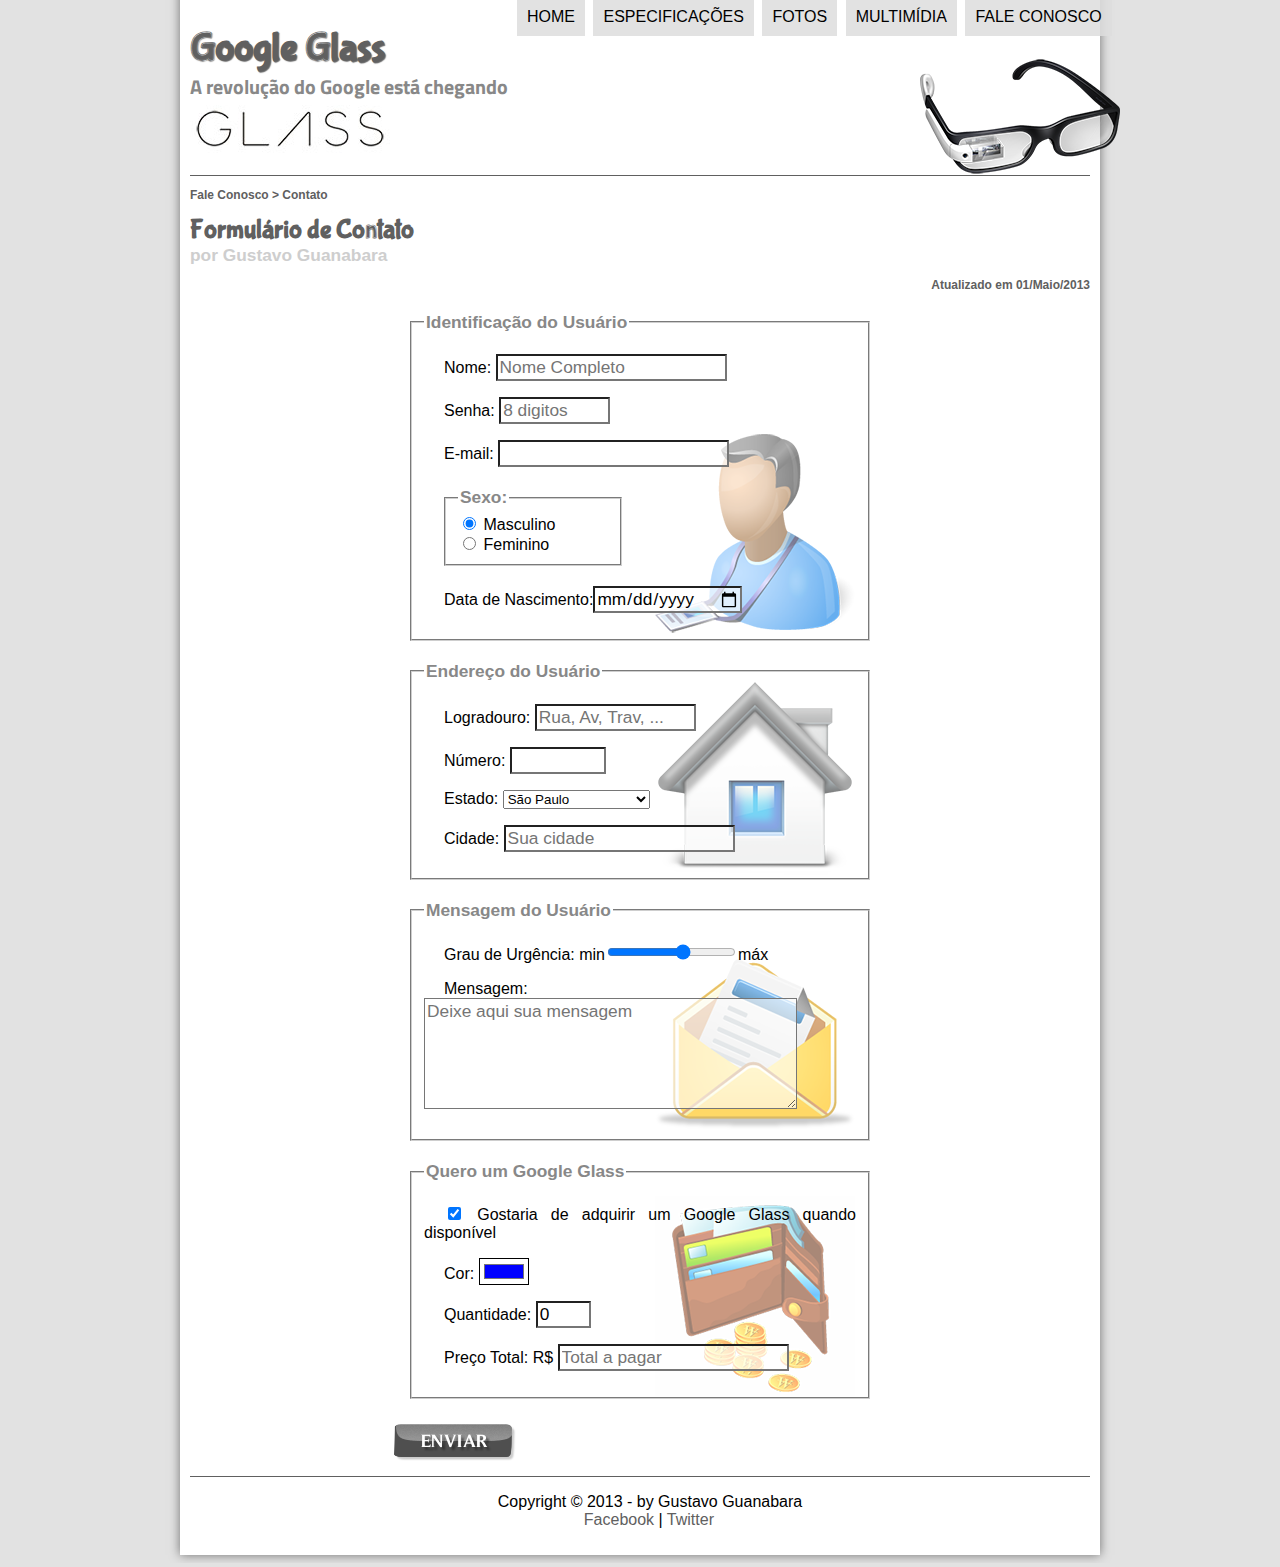
<file: projeto-glass-html5/fale-conosco.html>
<!DOCTYPE html>
<html lang="pt-br">
<head>
    <meta charset="utf-8">
    <title>Tudo sobre Google Glass</title>
    <link rel="stylesheet" href="_css/estilo.css"/>
    <link rel="stylesheet" href="_css/form.css"/>
</head>
<script language="javascript" src="_javascript/funcoes.js"></script>
<script>
    function calc_total() {
        var qtd = parseInt(document.getElementById('cQtd').value);
        tot = qtd * 1500;
        document.getElementById('cTot').value = tot;
    }
</script>
<body>
<div id="interface">
<header id="cabecalho">
    <hgroup>
        <h1>Google Glass</h1>   
        <h2>A revolução do Google está chegando</h2> 
    </hgroup>

    <img id="icone" src="_imagens/glass-oculos-preto-peq.png">

    <nav id="menu">
        <h1>Menu Principal</h1>
        <ul type="disc"> 
            <li onmouseover = "mudaFoto('_imagens/home.png')" onmouseout="mudaFoto('_imagens/contato.png')">
                <a href="index.html">Home</a></li>
            <li onmouseover = "mudaFoto('_imagens/especificacoes.png')" onmouseout="mudaFoto('_imagens/contato.png')">
                <a href="specs.html">Especificações</a></li>
            <li onmouseover = "mudaFoto('_imagens/fotos.png')" onmouseout="mudaFoto('_imagens/contato.png')">
                <a href="fotos.html">Fotos</a></li>
            <li onmouseover = "mudaFoto('_imagens/multimidia.png')" onmouseout="mudaFoto('_imagens/contato.png')">
                <a href="multimidia.html">Multimídia</a></li>
            <li onmouseover = "mudaFoto('_imagens/contato.png')" onmouseout="mudaFoto('_imagens/contato.png')">
                <a href="fale-conosco.html">Fale conosco</a></li>
        </ul>    
    </nav>
</header>
<section id="corpo-full">
<article>
    <header id="cabecalho-artigo">
        <hgroup>
            <h3>Fale Conosco > Contato</h3>
            <h1>Formulário de Contato</h1>
            <h2>por Gustavo Guanabara</h2>
            <h3 class="direita">Atualizado em 01/Maio/2013</h3>
        </hgroup>
    </header>

    <form method="post" id="fContato" action="mailto:matmagico123@gmail.com" oninput="calc_total();">

    <fieldset id="usuario"> 
        <legend>Identificação do Usuário</legend>
            <p><label for="cNome">Nome:
                </label><input type="text" name="tNome" id="cNome" size="20" maxlength="30" placeholder="Nome Completo" /></p>
            <p><label for="cSenha">Senha:
                </label><input type="password" name="tSenha" id="cSenha" size="8" maxlength="8" placeholder="8 digitos"></p>
            <p><label for="cMail">E-mail:
                </label><input type="email" name="tMail" id="cMail" size="20" maxlength="40"></p>
            <fieldset id="sexo">
            <legend>Sexo:</legend>
                    <input type="radio" name="tSexo" id="cMasc" checked> <label for="cMasc">Masculino</label><br>
                    <input type="radio" name="tSexo" id="cFem"> <label for="cFem">Feminino</label>
            </fieldset>
            <p><label for="cNasc">Data de Nascimento:</label><input type="date" name="tNasc" id="cNasc"></p>
    </fieldset>

    <fieldset id="endereco">     
        <legend>Endereço do Usuário</legend>
            <p><label for="cRua">Logradouro:
                </label><input type="text" name="tRua" id="cRua" size="13" maxlength="80" placeholder="Rua, Av, Trav, ..." /></p>
            <p><label for="cNum">Número:
                </label><input type="number" name="tNum" id="cNum" min="0" max="99999" /></p>
            <p><label for="cEst">Estado:
                <select name="tEst" id="cEst">
                    <optgroup label="Região Sudeste">
                        <option value="RJ">Rio de Janeiro</option>
                        <option value="SP" selected>São Paulo</option>
                        <option value="MG">Minas Gerais</option>
                    </optgroup>
                    <optgroup label="Região Sul">
                        <option value="RS">Rio Grande do Sul</option>
                        <option value="PR">Paraná</option>
                    </optgroup>
                </select></label>
            <p><label for="cCid">Cidade:
                </label><input type="text" name="tCid" id="cCid" size="20" maxlength="40" placeholder="Sua cidade" list="cidades"/></p>
                <datalist id="cidades">
                    <option value="Rio de Janeiro"></option>
                    <option value="Nova Iguaçu"></option>
                    <option value="Niterói"></option>
                </datalist>
    </fieldset>

    <fieldset id="mensagem">     
        <legend>Mensagem do Usuário</legend>
            <p><label for="cUrg">Grau de Urgência:
                </label>min<input type="range" name="tUrg" id="cUrg" min="0" max="10" step="2">máx</p>
            <p><label for="cMsg">Mensagem:</label>
                <textarea name="tMsg" id="cMsg" cols="35" rows="5" placeholder="Deixe aqui sua mensagem"></textarea></p>
    </fieldset>

    <fieldset id="pedido"> 
        <legend>Quero um Google Glass</legend>
            <p><input type="checkbox" name="tPed" id="cPed" checked>
            <label for="cPed">Gostaria de adquirir um Google Glass quando disponível</label></p>
            <p><label for="cCor">Cor:
                </label><input type="color" name="tCor" id="cCor" value="#0000ff"></p>
            <p><label for="cQtd">Quantidade:
                </label><input type="number" name="tQtd" id="cQtd" min="0" max="5" value="0"></p>
            <p><label for="cTot">Preço Total: R$
                </label><input type="text" name="tTot" id="cTot" placeholder="Total a pagar" readonly></p>
    </fieldset>

    <input type="image" name="tEnviar" src="_imagens/botao-enviar.png">
    </form>
</article>
</section>

<footer id="rodape">
<p>Copyright &copy; 2013 - by Gustavo Guanabara <br>
&nbsp; &nbsp; <a href="https://www.youtube.com" target="_blank">Facebook</a> | 
<a href="https://www.youtube.com" target="_blank">Twitter</a></p>
</footer>
</div>
</body>
</html>
</file>
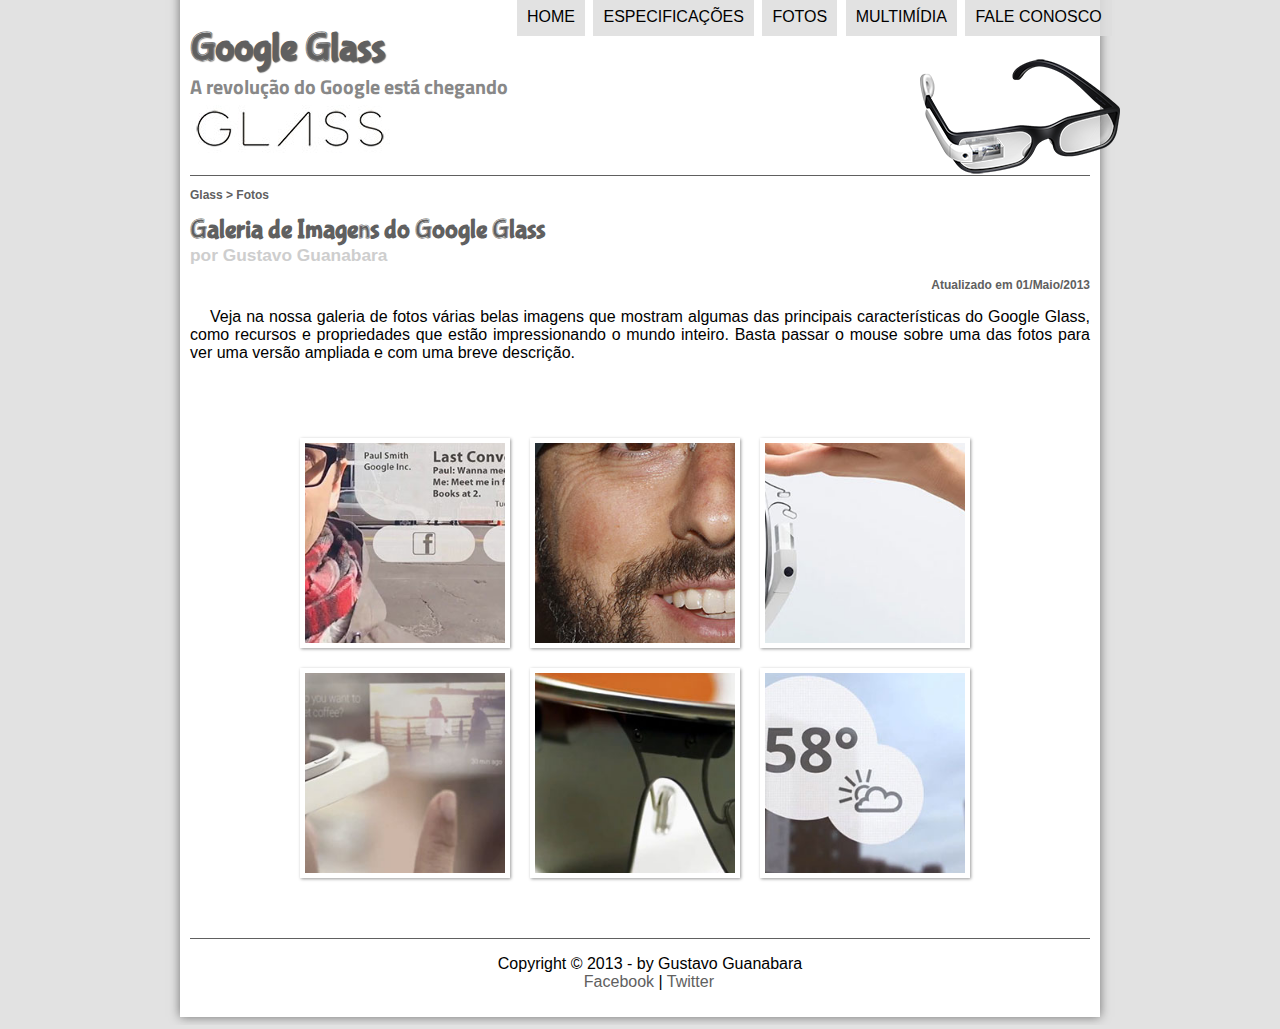
<file: projeto-glass-html5/fotos.html>
<!DOCTYPE html>
<html lang="pt-br">
<head>
	<meta charset="utf-8">
	<title>Tudo sobre Google Glass</title>
	<link rel="stylesheet" href="_css/estilo.css"/>
	<link rel="stylesheet" href="_css/fotos.css"/>
</head>
<script language="javascript" src="_javascript/funcoes.js"></script>
<body>
<div id="interface">
<header id="cabecalho">
	<hgroup>
		<h1>Google Glass</h1>	
		<h2>A revolução do Google está chegando</h2> 
	</hgroup>

	<img id="icone" src="_imagens/glass-oculos-preto-peq.png">

	<nav id="menu">
		<h1>Menu Principal</h1>
		<ul type="disc"> 
			<li onmouseover = "mudaFoto('_imagens/home.png')" onmouseout="mudaFoto('_imagens/fotos.png')">
				<a href="index.html">Home</a></li>
		    <li onmouseover = "mudaFoto('_imagens/especificacoes.png')" onmouseout="mudaFoto('_imagens/fotos.png')">
		    	<a href="specs.html">Especificações</a></li>
		    <li onmouseover = "mudaFoto('_imagens/fotos.png')" onmouseout="mudaFoto('_imagens/fotos.png')">
		    	<a href="fotos.html">Fotos</a></li>
			<li onmouseover = "mudaFoto('_imagens/multimidia.png')" onmouseout="mudaFoto('_imagens/fotos.png')">
				<a href="multimidia.html">Multimídia</a></li>
			<li onmouseover = "mudaFoto('_imagens/contato.png')" onmouseout="mudaFoto('_imagens/fotos.png')">
				<a href="fale-conosco.html">Fale conosco</a></li>
		</ul>	 
	</nav>
</header>

<section id="corpo-full">
<article>
	<header id="cabecalho-artigo">
		<hgroup>
			<h3>Glass > Fotos</h3>
			<h1>Galeria de Imagens do Google Glass</h1>
			<h2>por Gustavo Guanabara</h2>
			<h3 class="direita">Atualizado em 01/Maio/2013</h3>
		</hgroup>
	</header>
<p>Veja na nossa galeria de fotos várias belas imagens que mostram algumas das principais características do Google Glass, como recursos e propriedades que estão impressionando o mundo inteiro. Basta passar o mouse sobre uma das fotos para ver uma versão ampliada e com uma breve descrição.</p>
<ul id="album-fotos">
	<li id="foto01"><span>Agenda e lembretes</span></li>
	<li id="foto02"><span>Sergey Brin usando o Glass</span></li>
	<li id="foto03"><span>Leve e compacto</span></li>
	<li id="foto04"><span>Sensação de uma tela de 50"</span></li>
	<li id="foto05"><span>Vários tipos de lente</span></li>
	<li id="foto06"><span>Informações importantes</span></li>
</ul>
</article>
<footer id="rodape">
<p>Copyright &copy; 2013 - by Gustavo Guanabara <br>
&nbsp; &nbsp; <a href="https://www.youtube.com" target="_blank">Facebook</a> | 
<a href="https://www.youtube.com" target="_blank">Twitter</a></p>
</footer>
</div>
</body>
</html>
</file>
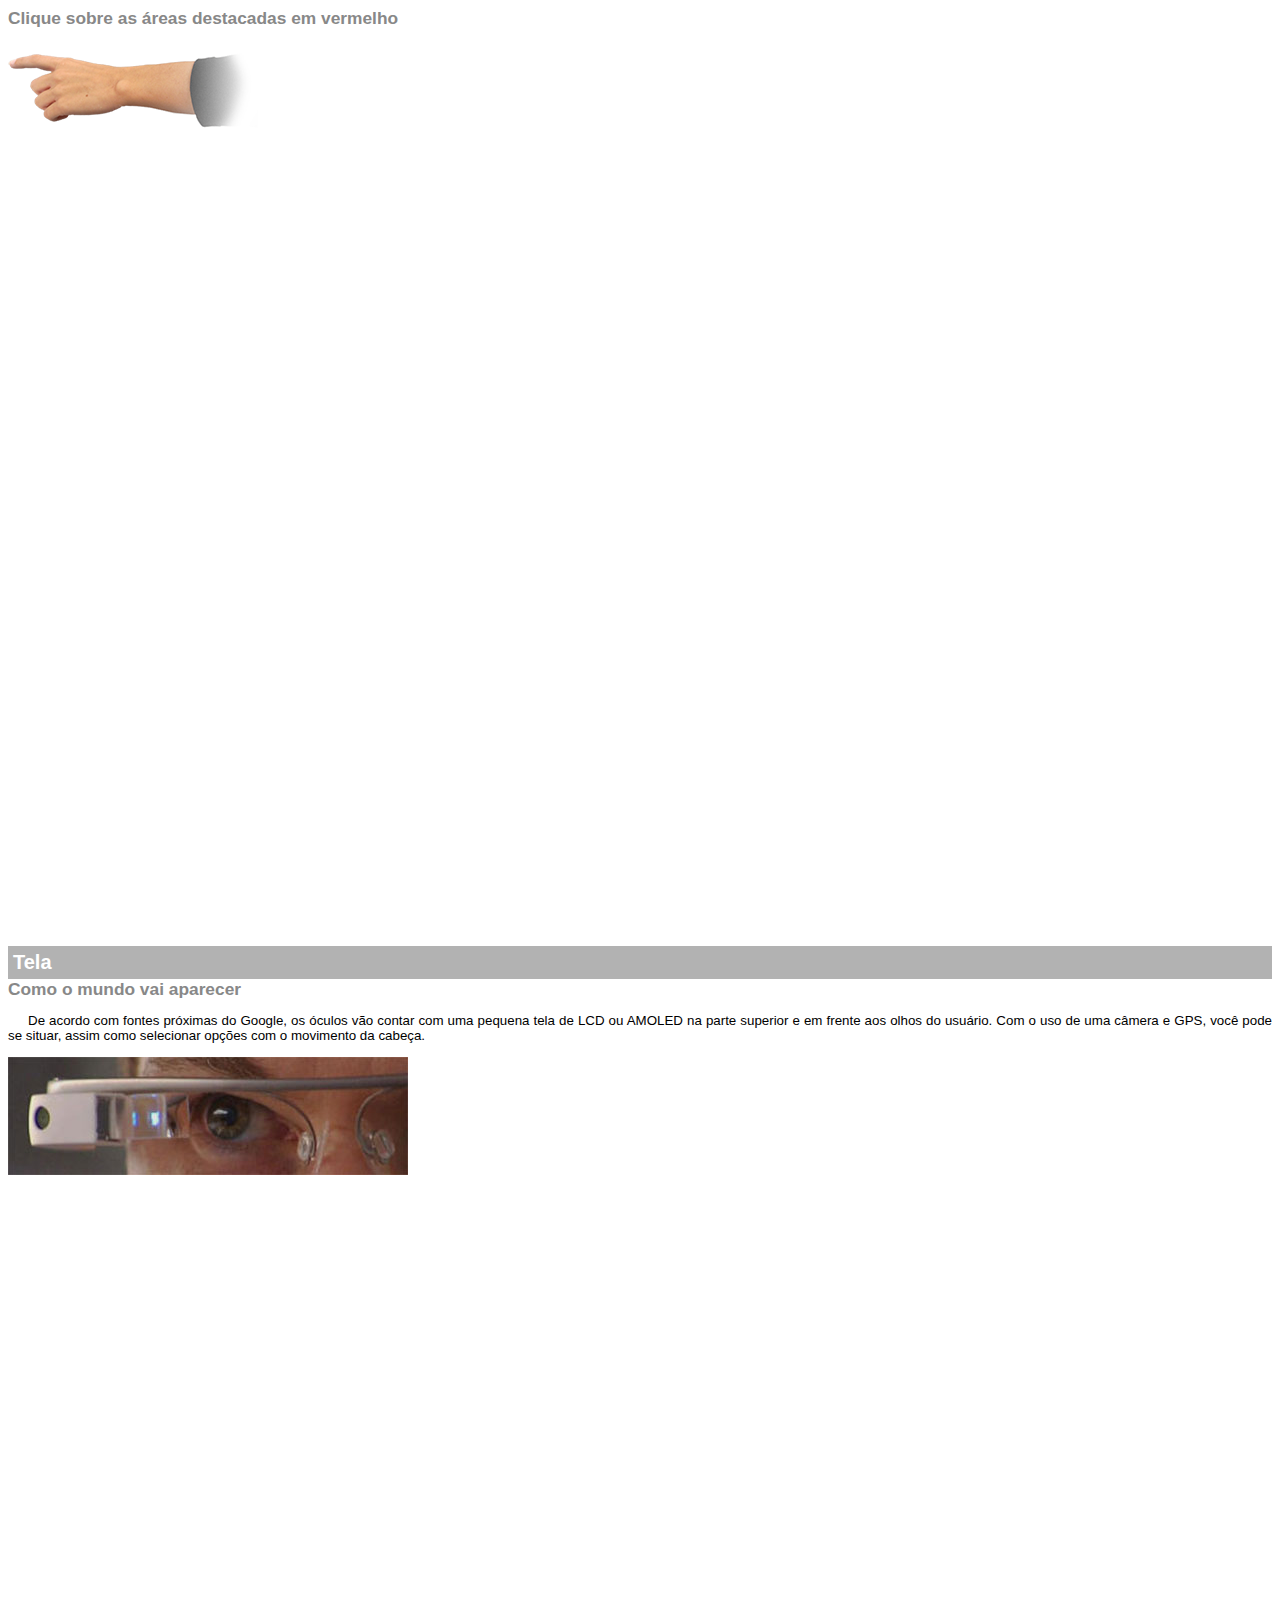
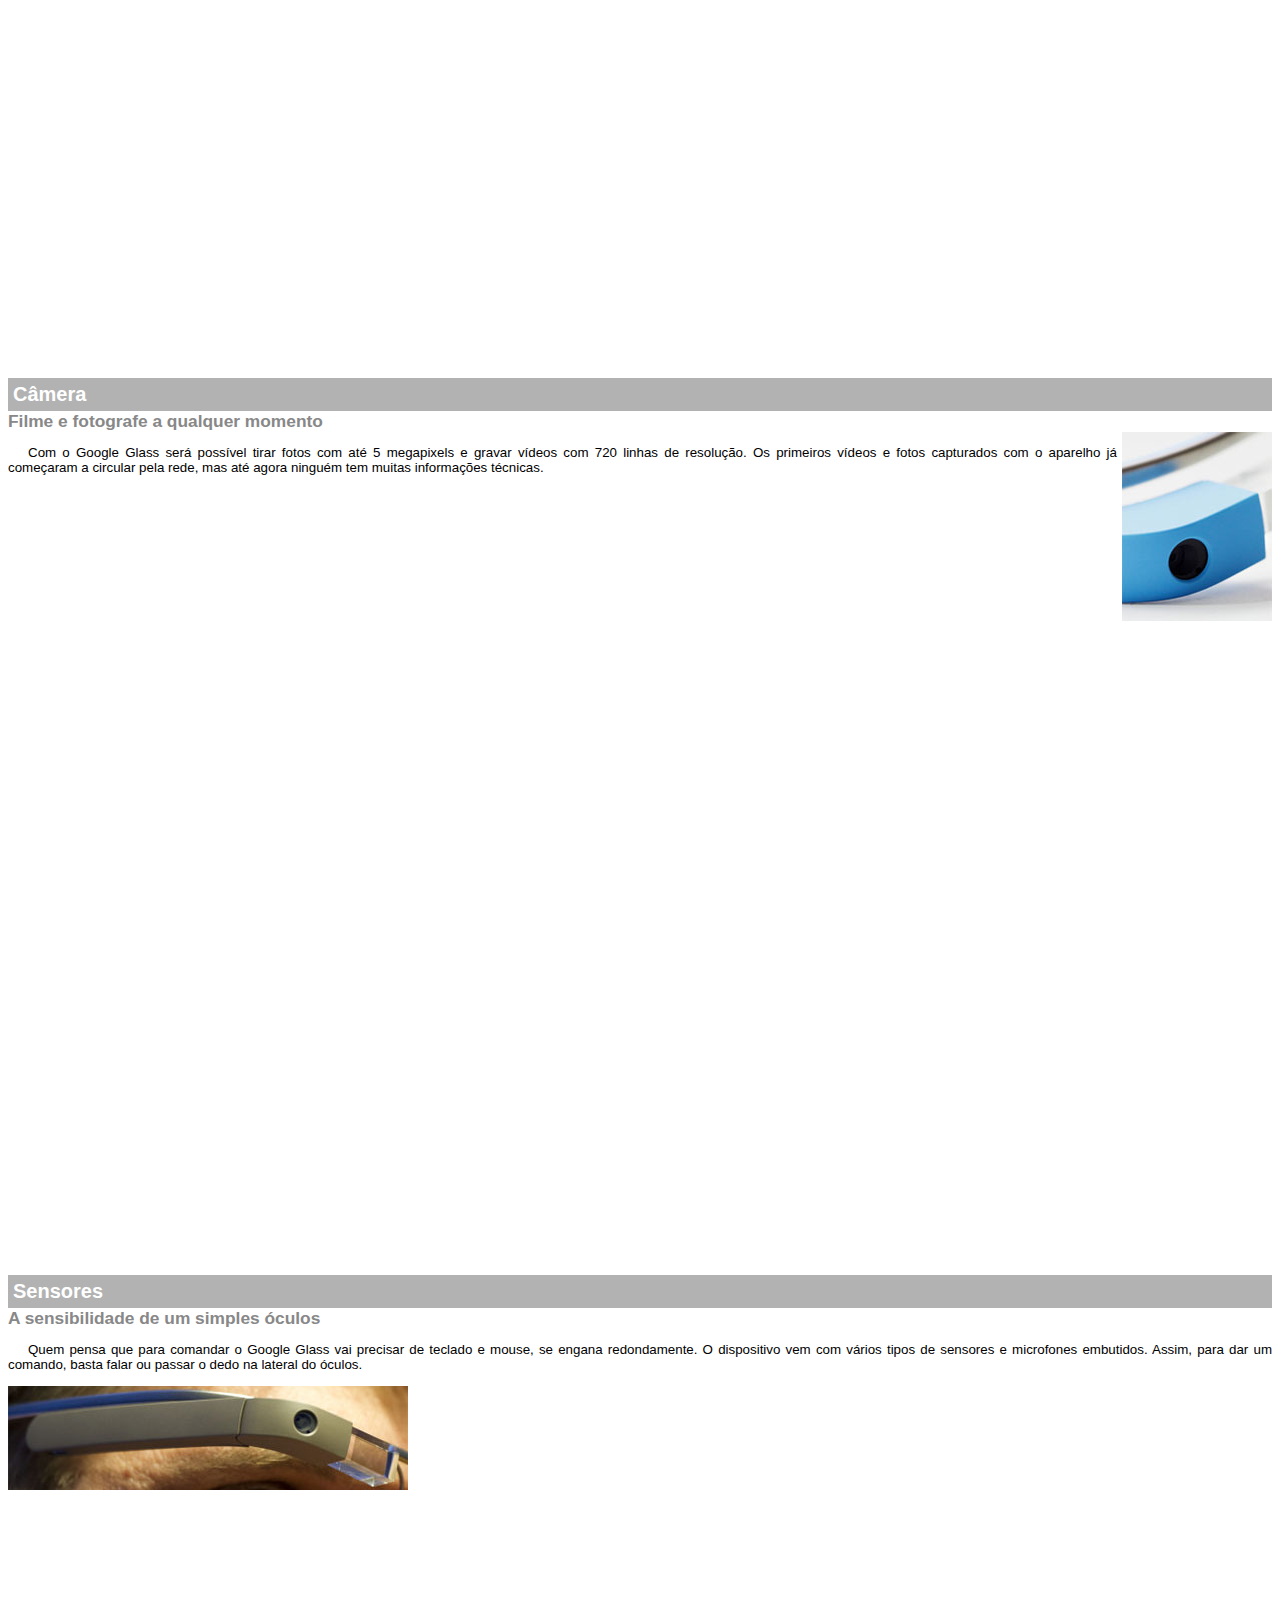
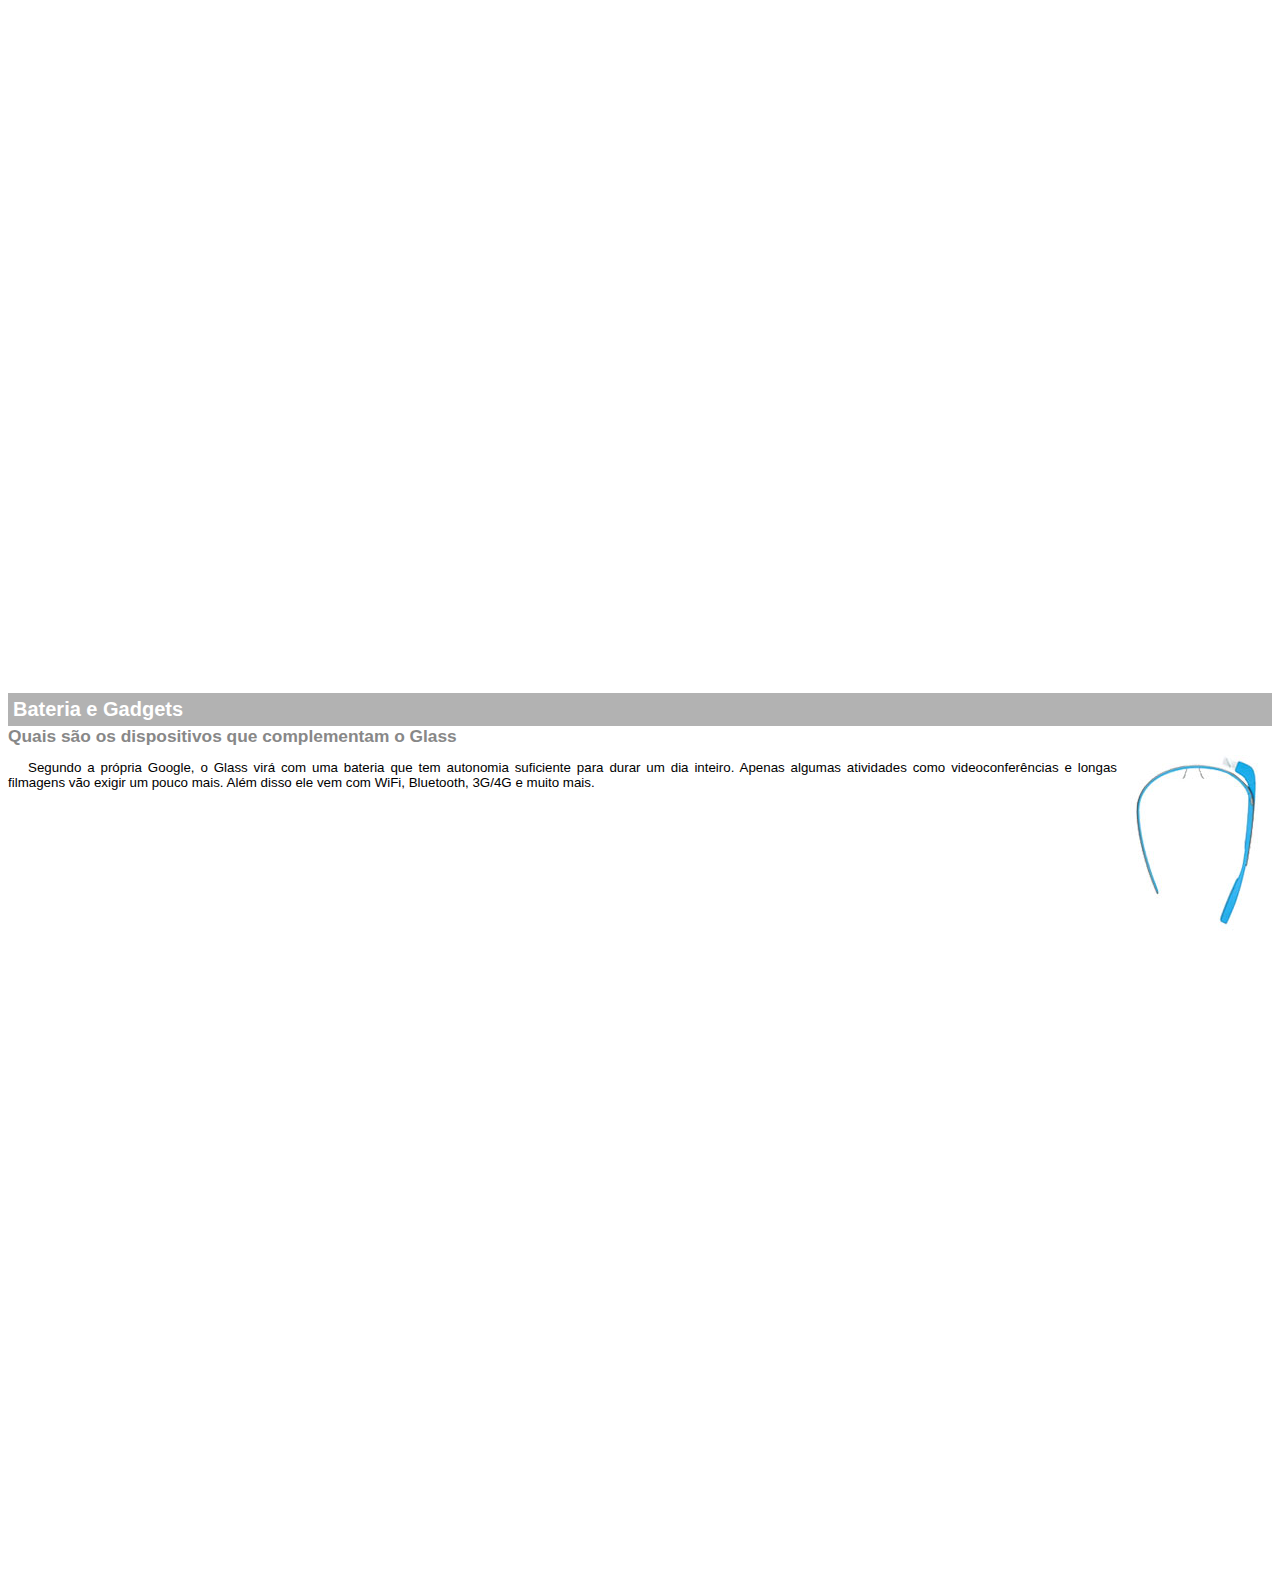
<file: projeto-glass-html5/google-glass.html>
<!DOCTYPE html>
<html lang="pt-br">
<head>
	<meta charset="utf-8">
	<title>Informações sobre google glass</title>
	<style>
		body {
			font-family: Arial;
			font-size: 10pt;
		}
		p {
			text-align: justify;
			text-indent: 20px;
		}
		article h1 {
			font-size: 15pt;
			color: #ffffff;
			background-color: rgba(0,0,0,.3);
			padding: 5px;
			margin: 0px;
		}
		article h2 {
			font-size: 13pt;
			color: #888888;
			margin: 0px;
		}
		article {
			margin-bottom: 800px;
		}
		.img-direita {
			display: block;
			float: right;
			margin-left: 5px;
		}
	</style>
</head>
<body>
<article id="topo">
	<header><h2>Clique sobre as áreas destacadas em vermelho</h2></header>
	<img src="_imagens/mao.png" id="mao" alt="Mão apontando para a esquerda"/>
</article>

<article id="tela">
<header>
	<h1>Tela</h1>
	<h2>Como o mundo vai aparecer</h2>
</header>
	<p>De acordo com fontes próximas do Google, os óculos vão contar com uma pequena tela de LCD ou AMOLED na parte superior e em frente aos olhos do usuário. Com o uso de uma câmera e GPS, você pode se situar, assim como selecionar opções com o movimento da cabeça.</p>
	<img src="_imagens/det-tela.jpg" alt="Tela do Google Glass"/>
</article>

<article id="camera">
<header>
	<h1>Câmera</h1>
	<h2>Filme e fotografe a qualquer momento</h2>
</header>
	<img src="_imagens/det-camera.jpg" class="img-direita" alt="Câmera do Google Glass"/>
	<p>Com o Google Glass será possível tirar fotos com até 5 megapixels e gravar vídeos com 720 linhas de resolução. Os primeiros vídeos e fotos capturados com o aparelho já começaram a circular pela rede, mas até agora ninguém tem muitas informações técnicas.</p>
</article>

<article id="sensores">
<header>
	<h1>Sensores</h1>
	<h2>A sensibilidade de um simples óculos</h2>
</header>
	<p>Quem pensa que para comandar o Google Glass vai precisar de teclado e mouse, se engana redondamente. O dispositivo vem com vários tipos de sensores e microfones embutidos. Assim, para dar um comando, basta falar ou passar o dedo na lateral do óculos.</p>
	<img src="_imagens/det-touch.jpg" alt="Sensores do Google Glass"/>
</article>

<article id="bateria">
<header>
	<h1>Bateria e Gadgets</h1>
	<h2>Quais são os dispositivos que complementam o Glass</h2>
</header>
	<img src="_imagens/det-bateria.jpg" class="img-direita" alt="Bateria e Gadgets do Google Glass" />
	<p>Segundo a própria Google, o Glass virá com uma bateria que tem autonomia suficiente para durar um dia inteiro. Apenas algumas atividades como videoconferências e longas filmagens vão exigir um pouco mais. Além disso ele vem com WiFi, Bluetooth, 3G/4G e muito mais.</p>
</article>
</body>
</html>
</file>
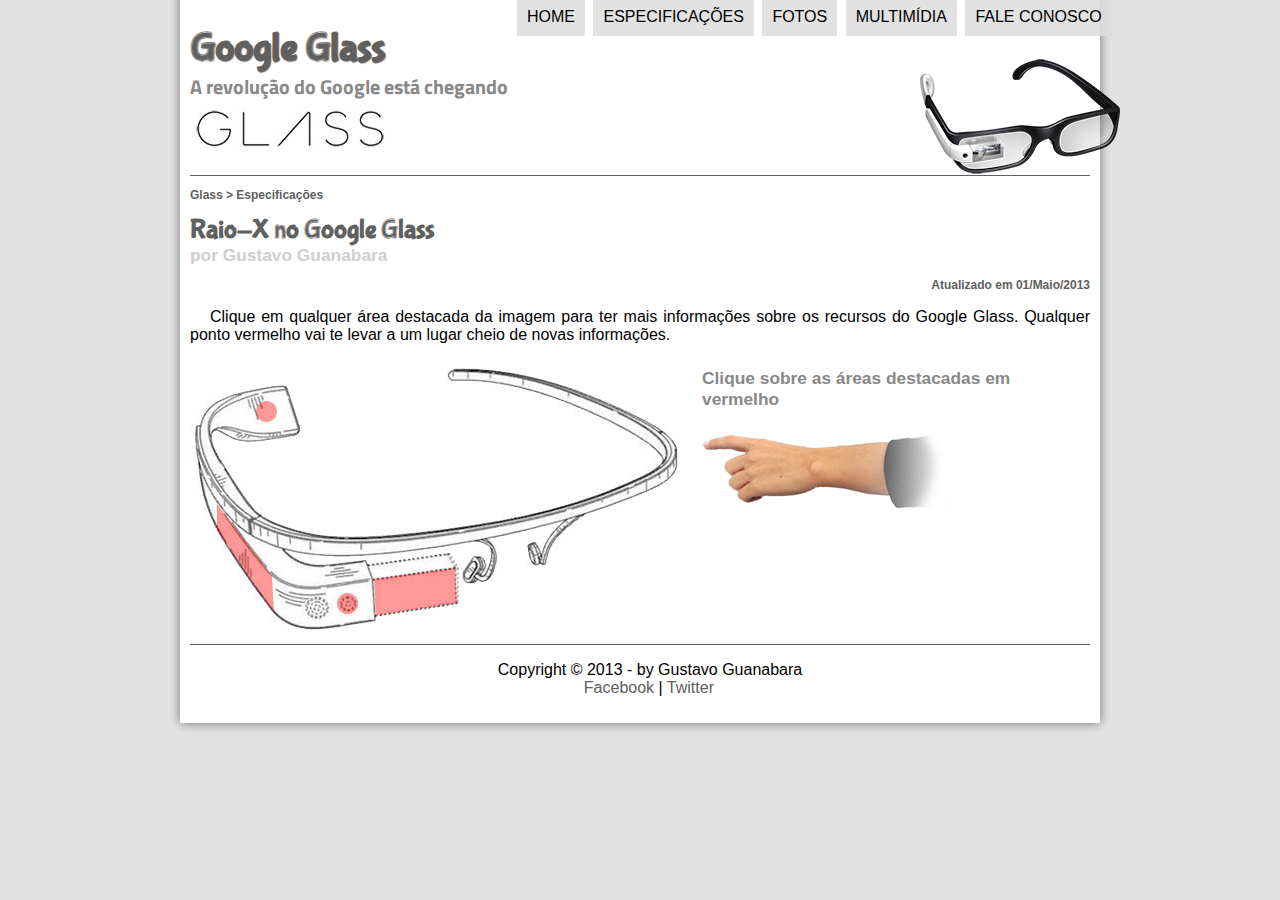
<file: projeto-glass-html5/specs.html>
<!DOCTYPE html>
<html lang="pt-br">
<head>
	<meta charset="utf-8">
	<title>Tudo sobre Google Glass</title>
	<link rel="stylesheet" href="_css/estilo.css"/>
	<link rel="stylesheet" href="_css/specs.css"/>
</head>
<script language="javascript" src="_javascript/funcoes.js"></script>
<body>
<div id="interface">
<header id="cabecalho">
	<hgroup>
		<h1>Google Glass</h1>	
		<h2>A revolução do Google está chegando</h2> 
	</hgroup>

	<img id="icone" src="_imagens/glass-oculos-preto-peq.png">

	<nav id="menu">
		<h1>Menu Principal</h1>
		<ul type="disc"> 
			<li onmouseover = "mudaFoto('_imagens/home.png')" onmouseout="mudaFoto('_imagens/especificacoes.png')">
				<a href="index.html">Home</a></li>
		    <li onmouseover = "mudaFoto('_imagens/especificacoes.png')" onmouseout="mudaFoto('_imagens/especificacoes.png')">
		    	<a href="specs.html">Especificações</a></li>
		    <li onmouseover = "mudaFoto('_imagens/fotos.png')" onmouseout="mudaFoto('_imagens/especificacoes.png')">
		    	<a href="fotos.html">Fotos</a></li>
			<li onmouseover = "mudaFoto('_imagens/multimidia.png')" onmouseout="mudaFoto('_imagens/especificacoes.png')">
				<a href="multimidia.html">Multimídia</a></li>
			<li onmouseover = "mudaFoto('_imagens/contato.png')" onmouseout="mudaFoto('_imagens/especificacoes.png')">
				<a href="fale-conosco.html">Fale conosco</a></li>
		</ul>	 
	</nav>
</header>

<section id="corpo-full">
<article>
	<header id="cabecalho-artigo">
		<hgroup>
			<h3>Glass > Especificações</h3>
			<h1>Raio-X no Google Glass</h1>
			<h2>por Gustavo Guanabara</h2>
			<h3 class="direita">Atualizado em 01/Maio/2013</h3>
		</hgroup>
	</header>
	<p>Clique em qualquer área destacada da imagem para ter mais informações sobre os recursos do Google Glass.
	   Qualquer ponto vermelho vai te levar a um lugar cheio de novas informações.</p>
	<section id="conteudo">
		<img src="_imagens/glass-esquema-marcado.jpg" usemap="#meumapa" />
		<map name="meumapa">
			<area shape="poly" coords="183,220,265,208,266,242,186,254" href="google-glass.html#tela" target="janela"/>
			<area shape="circle" coords="158,243,12" href="google-glass.html#camera" target="janela">
			<area shape="circle" coords="76,52,12" href="google-glass.html#bateria" target="janela">
			<area shape="poly" coords="28,143,83,216,84,249,27,169" href="google-glass.html#sensores" target="janela">
		</map>
		<iframe scrolling="no" src="google-glass.html" name="janela" id="frame-spec"></iframe>
	</section>
</article>
</section>

<footer id="rodape">
<p>Copyright &copy; 2013 - by Gustavo Guanabara <br>
&nbsp; &nbsp; <a href="https://www.youtube.com" target="_blank">Facebook</a> | 
<a href="https://www.youtube.com" target="_blank">Twitter</a></p>
</footer>
</div>
</body>
</html>
</file>
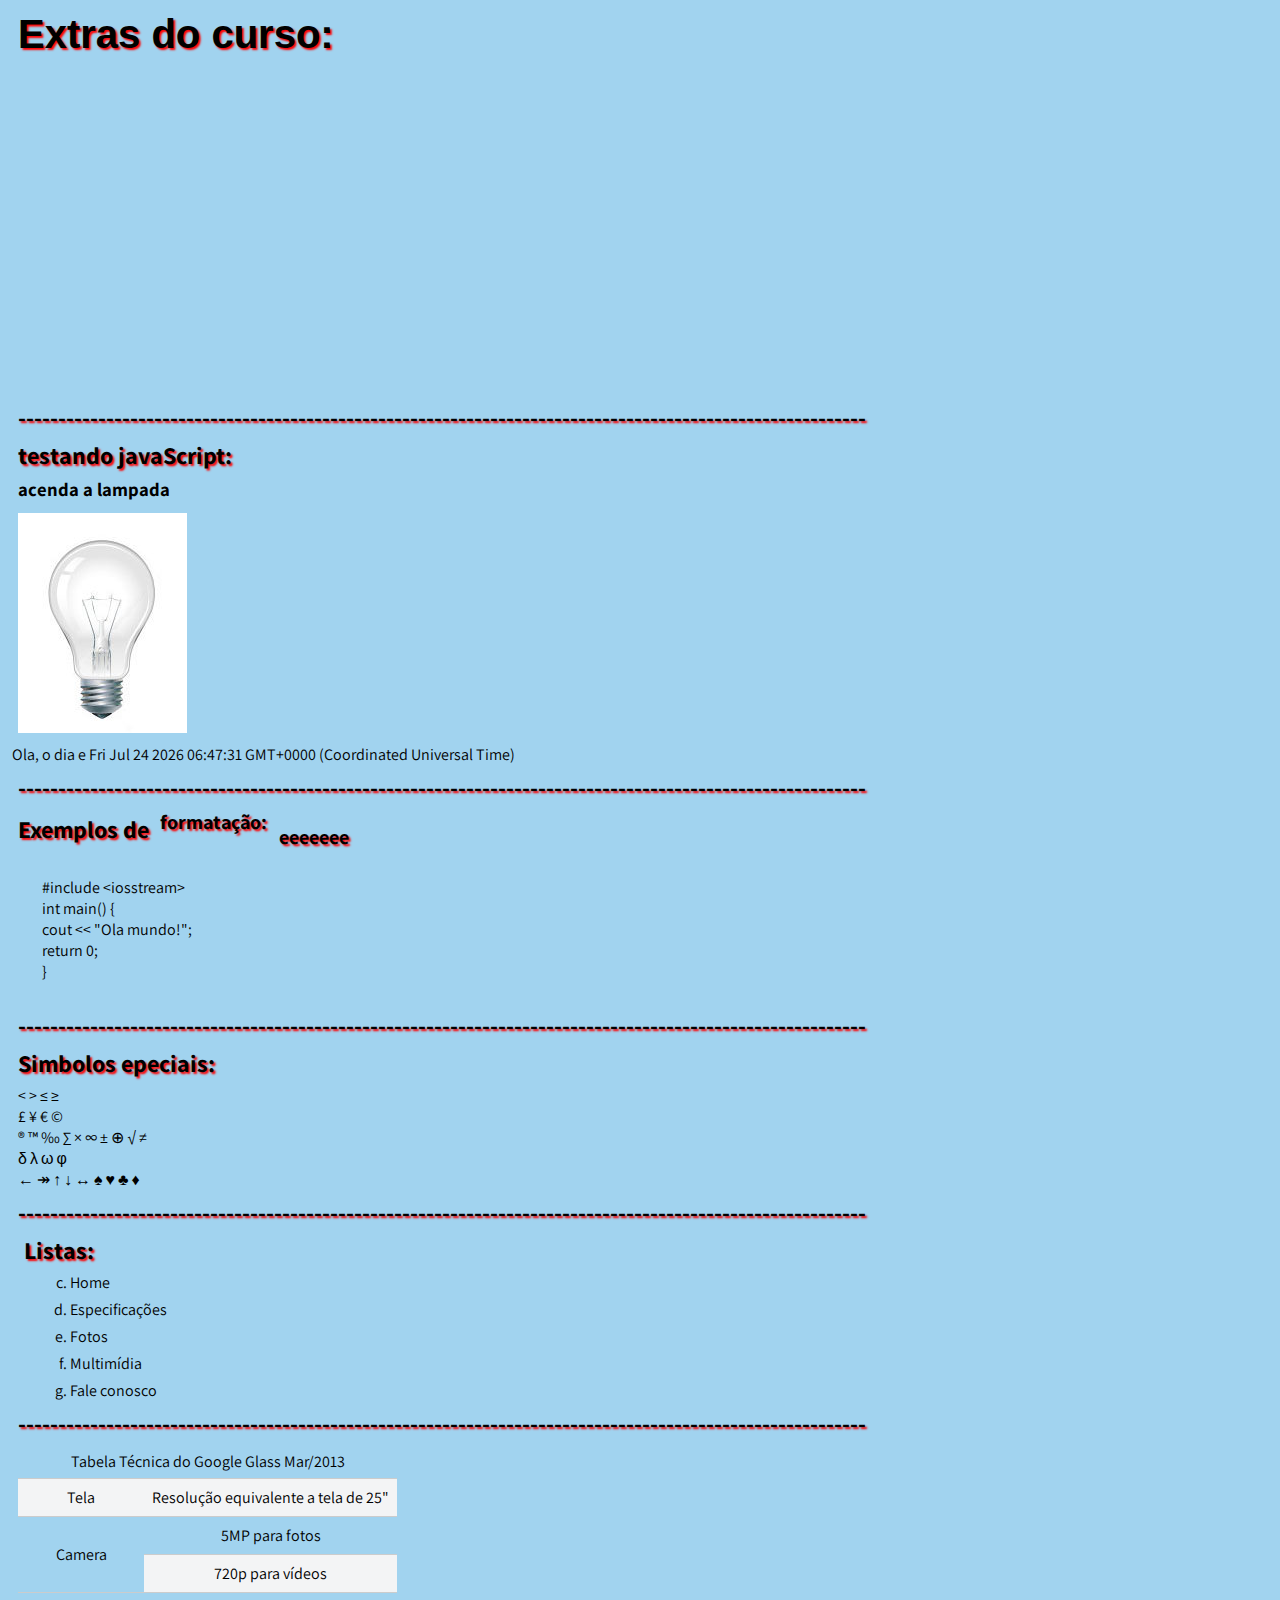
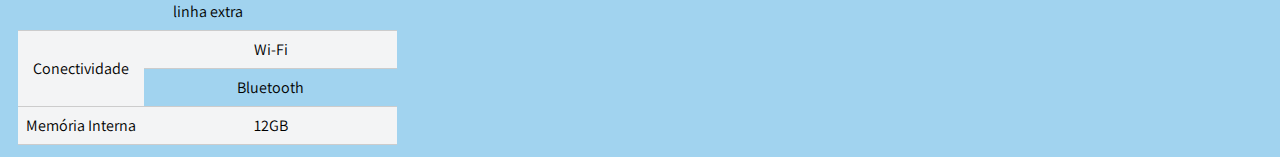
<file: site-extra/Olamundo.html>
<!DOCTYPE html>
<html lang="pt-br">
<head>
	<link rel="stylesheet" href="prataCSS.css">
	<meta charset="utf-8"/>
 	<title>Estudo</title> 
 	<style>/*Editar usando Css*/
 		body{
 			/*background-image: url(Bolinha.jpg);*/
 			background-color: #a1d3ef;
 			color: black;
 		}
 		h2{
 			text-shadow: 2px 2px 2px red;
 		}
 		h1{
 			font-family: Arial; /*tipo da fonte*/
 			font-size: 30pt; /*Tamanho da fonte*/
 			color: black; /*Cor da mensagem*/
 			text-shadow: 2px 2px 2px red; /*Botar sombreamento na mensagem*/
 		}
 	</style>
 	<script>
 		var quebrada = false;
 		function mudaLampada(tipo){ /*<- função em javaS*/
 			if (!quebrada) {
 				document.getElementById("luz").src = tipo + ".jpg";
 				if (tipo == "lampada-quebrada") {
 					quebrada = true;
 				}
 			}
 		} 
 	</script>
</head>
<body>
<h1>Extras do curso:</h1>
<iframe width="560" height="315" src="https://www.youtube.com/embed/PjN5t2w3m0s" frameborder="0" allow="accelerometer; autoplay; encrypted-media; gyroscope; picture-in-picture" allowfullscreen></iframe>
<h2>----------------------------------------------------------------------------------------------------------</h2>
<h2>testando javaScript:</h2>
<h3>acenda a lampada</h3>
<img src="lampada-apagada.jpg" id="luz" 
	onmousemove="mudaLampada('lampada-acesa')" onmouseout="mudaLampada('lampada-apagada')" onclick="mudaLampada('lampada-quebrada')">	
<br>
	<script>
		document.write("Ola, o dia e " + Date());
	</script>
<h2>----------------------------------------------------------------------------------------------------------</h2>
<h2> Exemplos de <sup>formatação:</sup><sub>eeeeeee</sub></h2>
<pre>
<code>
	#include &lt;iosstream&gt;
	int main() {
	cout << "Ola mundo!";
	return 0;
	}
</code>
</pre>	
<h2>----------------------------------------------------------------------------------------------------------</h2>
<h2>Simbolos epeciais:</h2>
<p>
	&lt; &gt; &le; &ge;
	<br/> 
    &pound; &yen; &euro; &copy;
	<br/>
	&reg; &trade; &permil; &sum; &times; &infin; &plusmn; &oplus; &radic; &ne;
	<br/>
	&delta; &lambda; &omega; &phi;
	<br/>
	&larr; &Rarr; &uarr; &darr; &harr; &spades; &hearts; &clubs; &diams;
</p>
<h2>----------------------------------------------------------------------------------------------------------</h2>
<nav>
	<h2>Listas:</h2>
	<ol type="a" start="3"> 
		<li>Home</li>
		<li>Especificações</li>
		<li>Fotos</li>
		<li>Multimídia</li>
		<li>Fale conosco</li>
	</ol>	 
</nav>
<h2>----------------------------------------------------------------------------------------------------------</h2>
<table>
<caption>Tabela Técnica do Google Glass Mar/2013</caption>

<tr><td>Tela</td> <td>Resolução equivalente a tela de 25"</td> </tr>
<tr><td rowspan="2">Camera</td> <td>5MP para fotos</td> </tr>
<tr><td>720p para vídeos</td></tr>
<tr><td colspan="2">linha extra</td></tr>
<tr><td rowspan="2">Conectividade</td> <td>Wi-Fi</td> </tr>
<tr><td>Bluetooth</td></tr>
<tr><td>Memória Interna</td> <td>12GB</td> </tr>
</table>

</body>
</html>
</file>
<file: projeto-glass-html5/_css/estilo.css>
@charset "UTF-8";
@import url('https://fonts.googleapis.com/css?family=Titillium+Web&display=swap');
@font-face{ /*<- vai puxar a fonte de uma pasta*/
	font-family:'FonteLogo'; /*<- nome da fonte nessa parte do sublime*/
	src: url("../_fonts/bubblegum-sans-regular.otf");
}
body {
	/*background-image: url(natureza.jpg);*/
	background-color: #dddddddd;
	color: rgba(0,0,0,1);
	font-family: Arial, sans-serif;
}

div#interface {
	width: 900px;
	background-color: #ffffff;
	margin: -20px auto 0px auto; /*<<-- Area externa ao objeto, encima, direita"navegador", baixo, esquerda"navegador"*/
	box-shadow: 0px 0px 10px rgba(0,0,0,.5); /*<<-- sombra em volta do objeto */
	padding: 10px; /*<<-- seu navegador considera 1 valor para todos os outros */
}
p { text-align: justify; 
	text-indent: 20px 
}
a {
	color: #606060;
	text-decoration: none;
}
a:hover {
	text-decoration: underline;
}
/*-------------------------------------------------------------------------------------------------------*/
/* FORMATAÇÃO DA TABELA */
table#tabelaspec {
	border: 1px solid #606060;
	border-spacing: 0px; /*<- espaço entre as bordas */
	margin-left: auto; /*<- centralizar a tabela*/ 
	margin-right: auto;
}
table#tabelaspec td{
	border: 1px solid #606060;
	padding: 10px;
	text-align: center;
	vertical-align: middle;/*<- alinhar o texto no border */
}
table#tabelaspec td.ce{ /* <- a classe sobrepor a tag principal*/
	color: #ffffff;
	background-color: #606060; 
	vertical-align: top;
	text-align: right;
	font-weight: bold;
}
table#tabelaspec td.cd{
	background-color: #cecece;


}
table#tabelaspec caption{
	color: #888888;
	font-size: 13pt;
	font-weight: bolder;
}
table#tabelaspec caption span{
	display: block;
	float: right;
	color: #888888;
	font-size: 8pt;
	margin-top: 10px;
}

/*-------------------------------------------------------------------------------------------------------*/
/* FORMATAÇÃO DO CABEÇALHO */
header#cabecalho{
	border-bottom: 1px solid #606060; /* <<-- tamanho, cor, estado da borda */
	height: 150px;
	background: url("../_imagens/glass-logo-peq.jpg") no-repeat 0px 80px; /* <<-- dois pontos volta uma pasta*/
}

header#cabecalho h1{
	font-family: 'FonteLogo', sans-serif;
	font-size: 30pt; /* <- tamanho */
	color: #606060;
	text-shadow: 1px 1px 1px rgba(0,0,0,.6);
	padding: 0px;
	margin-bottom: 0px; /*<- margem de baixo*/
}

header#cabecalho h2{
	font-family: 'Titillium Web', sans-serif;
	font-size: 15pt; 
	color: #888888;
	padding: 0px;
	margin-top: 0px;
}

header#cabecalho img#icone{
	position: absolute;
	left: 920px; 
	top: 55px;
}

/*-------------------------------------------------------------------------------------------------------*/
/* FORMATAÇÃO DO MENU */
nav#menu {
	display: block;
}

nav#menu ul {
	list-style: none; /* <<-- para sumir com os pontos pretos */
	text-transform: uppercase; /* <<-- deixar as letras maiusculas */
	position: absolute; /*<<-- O bloco fica livre pelo site*/
	top: -20px;
	left: 475px;
}

nav#menu li:hover {
	background-color: #606060;
}

nav#menu li { 
	display: inline-block; /*<<-- deixar na mesma linha em blocos*/
	background-color: #dddddddd;
	padding: 10px; /*<<-- vai deixar um expaço no botao "interno ao objeto" */
	margin: 2px; /*<<-- deixa uma margem fora do botao "externo ao objeto" */
	transition: background-color 1s;
}

nav#menu h1 {
	display: none; /*<<-- o traço em baixo */
}

nav#menu a {
	color: #000000;
	text-decoration: none; /*<<-- Tira os traços dos links*/
}

nav#menu a:hover {
	color: #ffffff;
	text-decoration: none;
}

/*-------------------------------------------------------------------------------------------------------*/
/* FORMATAÇÃO DE IMAGENS COM LEGENDAS */
figure.foto-legenda{
	position: relative; /*<<-- o bloco pode mexer apenas no conteiner*/
	border: 8px solid white;
	box-shadow: 1px 1px 4px black; 
}
figure.foto-legenda img{
	width: 100%;
	height: 100%;
}
figure.foto-legenda figcaption{
	opacity: 0; /*porcentagem do texto na tela*/
	position: absolute;
	top: 0px;
	background-color: rgba(0,0,0,0.4);
	color: white;
	width: 100%;
	height: 100%;
	padding: 10px; 
	box-sizing: border-box; /*Cria um box dentro da borda*/

}
figure.foto-legenda:hover figcaption{ /* <<<--- formatação especifica quando passar o mouse*/
	opacity: 1;
	transition: opacity 1s;
}

/*-------------------------------------------------------------------------------------------------------*/
/* FORMATAÇÃO DA SEMÂNTICA DO SITE */
section#corpo { /*<- informação principal do site*/
	display: block;
	width: 500px;
	float: left; /*<- flutuar pelo lado esquerdo "os objetos precisam estar em um bloco"*/
	border-right: 1px solid #606060; 
	padding-right: 15px;
}
article#noticia-principal h2 {
	font-size: 13pt;
	color: #606060;
	background-color: #dddddddd;
	padding: 5px 0px 5px 10px;
	margin: 10px 0px 10px 0px; 
}
header#cabecalho-artigo h1 {
	font-family: "FonteLogo", sans-serif;
	font-size: 20pt;
	color: #606060;
	margin-bottom: 0px;
	margin-top: 0px;

}
header#cabecalho-artigo h2 {
	font-size: 13pt;
	color: #cecece;	
	background-color: #ffffff;
	margin: 0px;
}
header#cabecalho-artigo h3 {
	font-size: 12px;
	color: #606060;
}
.direita{
	text-align: right;
}
aside#lateral { /*<- informação secundaria do site*/
	display: block;
	width: 350px;
	float: right;
	background-color: #dddddd;
	padding: 10px;
	margin-top: 10px;
	box-shadow: 2px 2px 2px rgba(0,0,0,.5);
}
aside#lateral h1 {
	font-family: "FonteLogo", sans-serif;
	font-size: 20pt;
	color: #606060;
	margin-top: 0px;
}
aside#lateral h2{
	background-color: #606060;
	color: #ffffff;
	font-size: 13pt;
	padding: 5px;
	margin-bottom: 0px;

}
footer#rodape { /*<- o rodape do site*/
	clear: both; /*<- vai limpar toda a divisao que foi feita*/
	border-top: 1px solid #606060;
}
footer#rodape p {
	text-align: center;
}
</file>
<file: projeto-glass-html5/_css/form.css>
@charset "UTF-8";
form {
	width: 500px;
	margin: auto;
}
input, textarea {
	font-family: sans-serif;
	font-weight: normal;
	font-size: 13pt;
	background-color: rgba(255,255,255,.6);
}
input:hover, textarea:hover {
	background-color: #dddddd;
}
legend {
	color: #888888;
	font-weight: bold;
	font-size: 13pt;
	font-family: sans-serif;
}
fieldset {
	border-color: #cecece;
	margin: 20px;
}
fieldset#sexo {
	width: 150px;
}
fieldset#usuario {
	background: url("../_imagens/icone-contato.png") no-repeat 95% 95%;/*<- vertical, lateral*/ 
}
fieldset#endereco {
	background: url("../_imagens/icone-endereco.png") no-repeat 95% 95%;/*<- vertical, lateral*/ 
}
fieldset#mensagem {
	background: url("../_imagens/icone-mensagem.png") no-repeat 95% 95%;/*<- vertical, lateral*/ 
}
fieldset#pedido {
	background: url("../_imagens/icone-pagamento.png") no-repeat 95% 95%;/*<- vertical, lateral*/ 
}
</file>
<file: projeto-glass-html5/_css/fotos.css>
@charset = "UTF-8";
ul#album-fotos {
	width: 700px;
	margin: 0 auto;
	padding: 50px;
	overflow: hidden;
	list-style: none; 
}

ul#album-fotos li {
	float: left; /*<- fica um ao lado do outro */
	width: 200px;
	height: 200px;
	margin: 10px;
	border: 5px solid white;
	background-color: #ffffff;
	box-shadow: 1px 1px 3px rgba(0,0,0,.4); 
	-webkit-transition: all 0.4s ease-in;/*<- fazer o movimento suave*/
}

ul#album-fotos li span{
	opacity: 0;
	color: #ffffff;
	text-shadow: 1px 1px 1px #000000;
	background-color: rgba(0,0,0,.3);
	font-size: 9pt;
	line-height: 370px;
	padding: 5px;
}

ul#album-fotos li:hover {
	-webkit-transform: scale(1.5); /*<- faz a imagem crescer */
}

ul#album-fotos li:hover span {
	opacity: 1;
	transition: 1s;
}

ul#album-fotos li#foto01:hover {
	background-position: 0px 0px;
	background-size: 200px;
}
ul#album-fotos li#foto01 {
	background: url('../_imagens/galeria-01.jpg') no-repeat;
	background-position: 50% 50%; /*<- muda o posicionamento da imagem "vertical,lateral" */
	background-size: 400px 400px; /*<- tamanho original da imagem de fundo*/
	background-color: #ffffff;
}
ul#album-fotos li#foto02:hover {
	background-position: 0px 0px;
	background-size: 200px;
}

ul#album-fotos li#foto02 {
	background: url('../_imagens/galeria-02.jpg') no-repeat;
	background-position: 50% 50%;
	background-size: 400px 400px;
	background-color: #ffffff;
}
ul#album-fotos li#foto03:hover {
	background-position: 0px 0px;
	background-size: 200px;
}

ul#album-fotos li#foto03 {
	background: url('../_imagens/galeria-03.jpg') no-repeat;
	background-position: 50% 50%;
	background-size: 400px 400px;
	background-color: #ffffff;
}
ul#album-fotos li#foto04:hover {
	background-position: 0px 0px;
	background-size: 200px;
}

ul#album-fotos li#foto04 {
	background: url('../_imagens/galeria-04.jpg') no-repeat;
	background-position: 50% 50%;
	background-size: 400px 400px;
	background-color: #ffffff;
}
ul#album-fotos li#foto05:hover {
	background-position: 0px 0px;
	background-size: 200px;
}

ul#album-fotos li#foto05 {
	background: url('../_imagens/galeria-05.jpg') no-repeat;
	background-position: 50% 50%;
	background-size: 400px 400px;
	background-color: #ffffff;
}
ul#album-fotos li#foto06:hover {
	background-position: 0px 0px;
	background-size: 200px;
}

ul#album-fotos li#foto06 {
	background: url('../_imagens/galeria-06.jpg') no-repeat;
	background-position: 50% 50%;
	background-size: 400px 400px;
	background-color: #ffffff;
}
</file>
<file: projeto-glass-html5/_css/specs.css>
@charset "UTF-8";
/*TODOS AS FORMATAÇÔES DO ARQUIVO SPECS.HTML*/
section#conteudo{
	width: 1000px;
	margin: auto;
}
iframe#frame-spec {
	width: 400px;
	height: 280px;
	border: none;
	overflow: hidden; /*<- Impede a visualização do conteudo*/
}
iframe#frame-spec::-webkit-scrollbar {
	display: none;
}
</file>
<file: site-extra/prataCSS.css>
@import url('https://fonts.googleapis.com/css?family=Assistant:400,600,700');
*{
    font-family: 'Assistant', sans-serif;
    margin: 6px;
}
::-moz-selection{
    background-color: #3DA1CC;
    color: white;
}
::selection{
    background-color: #3DA1CC;
    color: white;
}
a{
    text-decoration: none;
    color: rgb(34, 43, 138);
}
a:hover{
    text-decoration: underline;
}
a:visited{
    color: rgb(34, 43, 138);
}


/* table */
table{
    border-collapse: collapse;
}
th, td{
    text-align: center;
    padding: 8px;
    border-top: 1px #CCC solid;
    border-bottom: 1px #CCC solid;
}
tr:nth-child(odd){
    background-color: #f3f4f5;
    -webkit-transition: all 0.30s;
    -o-transition: all 0.30s;
    transition: all 0.30s;
}
tr:nth-child(even){
    -webkit-transition: all 0.50s;
    -o-transition: all 0.50s;
    transition: all 0.50s;
}
tr:hover{
    background-color: #d7dbde;
    -webkit-box-shadow:0 1px 4px rgba(0, 0, 0, 0.3), 0 0 40px rgba(0, 0, 0, 0.1) inset;
            box-shadow:0 1px 4px rgba(0, 0, 0, 0.3), 0 0 40px rgba(0, 0, 0, 0.1) inset;
    outline: none;
}
/* table blur */
.table-blur th {
    position: relative;
  }
  .table-blur th:after {
    content: "";
    display: block;
    position: absolute;
    left: 0;
    top: 25%;
    height: 25%;
    width: 100%;
  }
  .table-blur td {
    position: relative;
    -webkit-transition: text-shadow 0.5s ease;
    -o-transition: text-shadow 0.5s ease;
    transition: text-shadow 0.5s ease;
    -webkit-transition: color 0.5s ease;
    -o-transition: color 0.5s ease;
    transition: color 0.5s ease;
  }
  .table-blur tbody:hover td {
    color: transparent;
    text-shadow: 0 0 3px #a09f9d;
  }
  .table-blur tbody:hover tr:hover td {
    color: #444444;
    text-shadow: none;
  }
/* inputs */
input[type='text'], input[type='password'], input[type='search']{
    border-radius: 3px;
    padding: 8px;
    border: #CCC 1px solid;
}
input:focus{
    outline-color: #6567698c;
}
input[type='submit']{
    background-color: white;
    padding: 8px;
    border-radius: 3px;
    color: #58D68D;
    font-weight: bold;
    border: #58D68D 1px solid;
    cursor: pointer;
}
input[type='submit']:focus{
    outline-color: #58D68D;
}
input[type='submit']:hover{
    -webkit-transition: all 0.4s;
    -o-transition: all 0.4s;
    transition: all 0.4s;
    background-color: #58D68D;
    color: white;
}
input[type='checkbox']{
    -webkit-transform: scale(1.3);
        -ms-transform: scale(1.3);
            transform: scale(1.3);
}
input[type='radio']{
    -webkit-transform: scale(1.3);
        -ms-transform: scale(1.3);
            transform: scale(1.3);
}
input[type='date']{
    border-radius: 3px;
    padding: 8px;
    border: #CCC 1px solid;
}
input[type='button']{
    background-color: white;
    padding: 8px;
    border-radius: 3px;
    color: #656769;
    font-weight: bold;
    border: #656769 1px solid;
    cursor: pointer;
}
input[type='button']:hover{
    -webkit-transition: all 0.4s;
    -o-transition: all 0.4s;
    transition: all 0.4s;
    background-color: #656769;
    color: white;
    
}
input[type='button']:focus{
    outline-color: #656769;
}
input[type='reset']{
    background-color: white;
    padding: 8px;
    border-radius: 3px;
    color: #58A9D6;
    font-weight: bold;
    border: #58A9D6 1px solid;
    cursor: pointer;
}
input[type='reset']:hover{
    -webkit-transition: all 0.4s;
    -o-transition: all 0.4s;
    transition: all 0.4s;
    background-color: #58A9D6;
    color: white;
}
input[type='reset']:focus{
    outline-color: #58A9D6;
}
textarea{
    border-radius: 3px;
    padding: 5px;
    border: #CCC 2px solid;
    resize: none;
    outline-color: #6567698c;
}
select{
    border-radius: 3px;
    padding: 8px;
    border: #CCC 1px solid;
    background: #fff url('https://cdn3.iconfinder.com/data/icons/google-material-design-icons/48/ic_keyboard_arrow_down_48px-128.png') no-repeat;
    background-size: 20px;
    padding-right: 50px;
    background-position:  right;
    -webkit-appearance: none;
    -moz-appearance: none;
    cursor: pointer;
}
select:focus{
    outline-color: #6567698c;
}
option { 
    background: #d7dbde;
}
/* default button */
button{
    background-color: white;
    border: #656769 solid 1px;;
    border-radius: 3px;
    color: #656769;
    padding: 10px 15px;
    font-weight: bold;
    font-size: 18px;
    position: relative;
    cursor: pointer;
    z-index: 1;
}
button:active{
    color: white;
    background-color: #a1a2a8;
}
button:focus{
    outline-color: #656769;
}
button[disabled]{
    background-color: #e6e7e7;
    color: #bfc2c2;
    border: #cccece solid 1px;
    cursor: not-allowed;
    -webkit-transition: none !important;
    -o-transition: none !important;
    transition: none !important; 
}
/* default button effects */
.fade{
   -webkit-transition: background-color 0.3s;
   -o-transition: background-color 0.3s;
   transition: background-color 0.3s; 
}
.fade:hover{
    background-color: #656769;
    color:white;
}
.fill:hover {
    color: white;
}
.fill:before {
    content: "";
    position: absolute;
    background-color: #656769;
    bottom: 0;
    left: 0;
    right: 0;
    top: 100%;
    z-index: -1;
    -webkit-transition: top 0.3s;
}
.fill:hover:before {
    top: 0;
}
/* buttons size */
.btn-grande{
    padding: 20px 25px;
}
.btn-pequeno{
    padding: 3px 7px;
}

/* danger button */
.danger, .fill-danger{
    border: #D34234 solid 1px;
    color: #D34234;
}
.danger:focus, .fill-danger:focus, .fade-danger:focus{
    outline-color: #D34234;
}
.danger:active, .fade-danger:active, .fill-danger:active{
    background-color: #D16960;
    color: white;
}
.fade-danger{
    -webkit-transition: background-color 0.3s;
    -o-transition: background-color 0.3s;
    transition: background-color 0.3s; 
    border: #D34234 solid 1px;
    color: #D34234;
}
.fade-danger:hover{
    background-color: #D34234;
    color: white;
}
.fill-danger:hover {
    color: white;
}
.fill-danger:before {
    content: "";
    position: absolute;
    background-color: #D34234;
    bottom: 0;
    left: 0;
    right: 0;
    top: 100%;
    z-index: -1;
    -webkit-transition: top 0.3s;
}
.fill-danger:hover:before {
    top: 0;
}
/* submit button */
.submit, .fill-submit{
    color: #58D68D;
    border: #58D68D 1px solid;
}
.submit:focus, .fill-submit:focus, .fade-submit:focus{
    outline-color: #58D68D;
}
.submit:active, .fade-submit:active, .fill-submit:active{
    background-color: #92CEAA;
    color: white;
}
.fade-submit{
    color: #58D68D;
    border: #58D68D 1px solid;
    -webkit-transition: background-color 0.3s;
    -o-transition: background-color 0.3s;
    transition: background-color 0.3s; 
}
.fade-submit:hover{
    background-color: #58D68D;
    color: white;
}
.fill-submit:hover {
    color: white;
}
.fill-submit:before {
    content: "";
    position: absolute;
    background-color: #58D68D;
    bottom: 0;
    left: 0;
    right: 0;
    top: 100%;
    z-index: -1;
    -webkit-transition: top 0.3s;
}
.fill-submit:hover:before {
    top: 0;
}
/* important button */
.important, .fill-important{
    color: #F4D32E;
    border: #F4D32E 1px solid;
}
.important:focus, .fill-important:focus, .fade-important:focus{
    outline-color: #F4D32E;
}
.important:active, .fade-important:active, .fill-important:active{
    background-color: #EFD673;
    color: white;
}
.fade-important{
    color: #F4D32E;
    border: #F4D32E 1px solid;
    -webkit-transition: background-color 0.3s;
    -o-transition: background-color 0.3s;
    transition: background-color 0.3s; 
}
.fade-important:hover{
    background-color: #F4D32E;
    color: white;
}
.fill-important:hover {
    color: white;
}
.fill-important:before {
    content: "";
    position: absolute;
    background-color: #F4D32E;
    bottom: 0;
    left: 0;
    right: 0;
    top: 100%;
    z-index: -1;
    -webkit-transition: top 0.3s;
}
.fill-important:hover:before {
    top: 0;
}
/* reset button */
.reset, .fill-reset{
    color: #58A9D6;
    border: #58A9D6 1px solid;
}
.reset:focus, .fill-reset:focus, .fade-reset:focus{
    outline-color: #58A9D6;
}
.reset:active, .fade-reset:active, .fill-reset:active{
    background-color: #94BDD3;
    color: white;
}
.fade-reset{
    color: #58A9D6;
    border: #58A9D6 1px solid;
    -webkit-transition: background-color 0.3s;
    -o-transition: background-color 0.3s;
    transition: background-color 0.3s; 
}
.fade-reset:hover{
    background-color: #58A9D6;
    color: white;
}
.fill-reset:hover {
    color: white;
}
.fill-reset:before {
    content: "";
    position: absolute;
    background-color: #58A9D6;
    bottom: 0;
    left: 0;
    right: 0;
    top: 100%;
    z-index: -1;
    -webkit-transition: top 0.3s;
}
.fill-reset:hover:before {
    top: 0;
}
</file>
